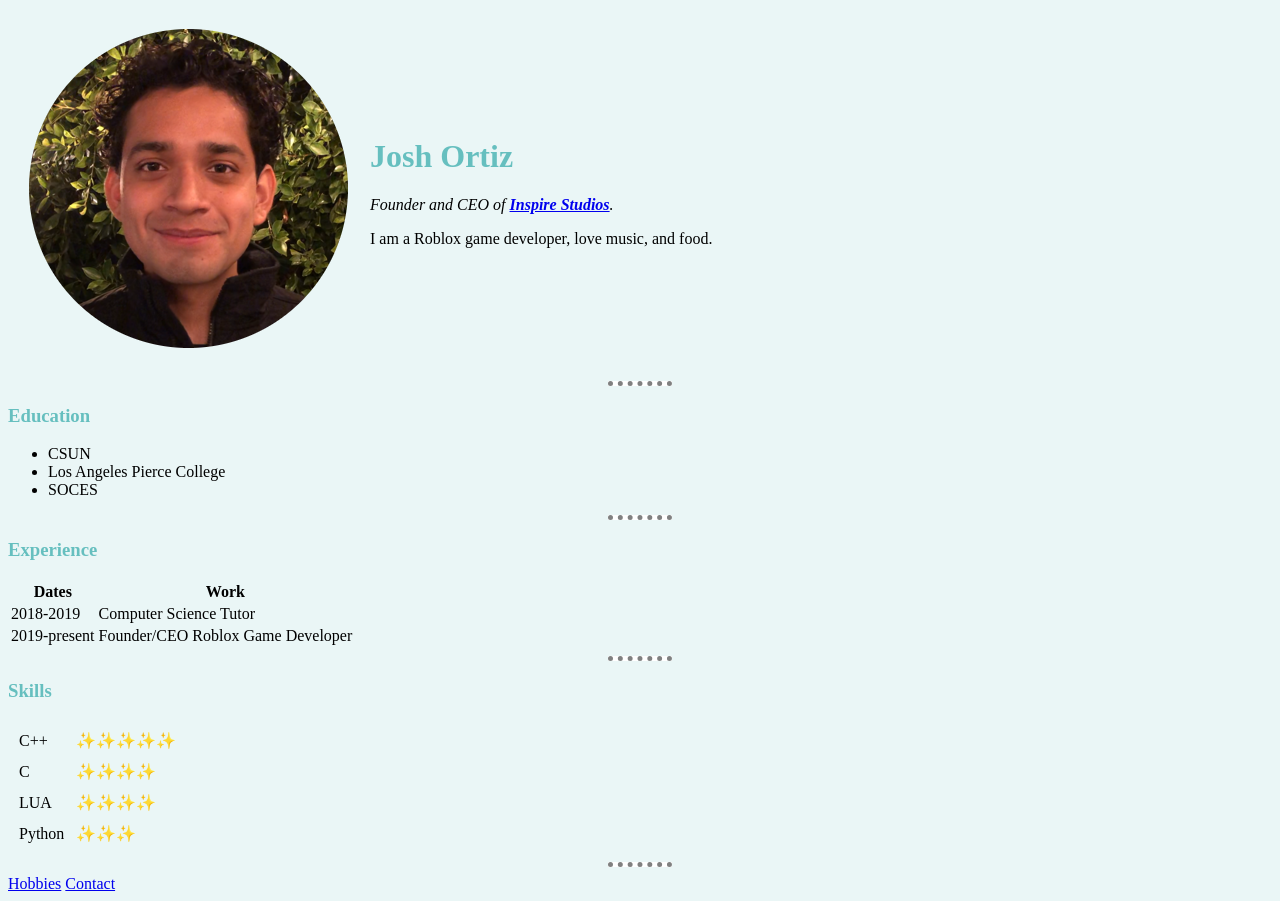
<file: Udemy/Web Development/Personal Website/index.html>
<!DOCTYPE html>
<html>
    <head>
        <meta charset="utf-8">
        <title>Josh's Personal Site</title>
        <link rel="stylesheet" href="css/styles.css">
    </head>
    <body>
        <table cellspacing="20">
            <tr>
                <td><img src="Pictures/Headshot.png" alt=""></td>
                <td><h1>Josh Ortiz</h1>
                <p><em>Founder and CEO of <strong><a href="https://www.roblox.com/groups/9594121/InspireStudios#!/about">Inspire Studios</a></strong>.</em></p>
                <p>I am a Roblox game developer, love music, and food.</p></td>
            </tr>
        </table>
        
        <hr>
        <h3>Education</h3>
        <ul>
            <li>CSUN</li>
            <li>Los Angeles Pierce College</li>
            <li>SOCES</li>
        </ul>

        <hr>
        <h3>Experience</h3>
        <table>
            <thead>
                <tr>
                    <th>Dates</th>
                    <th>Work</th>
                </tr>
            </thead>
            <tbody>
                <tr>
                    <td>2018-2019</td>
                    <td>Computer Science Tutor</td>
                </tr>
                <tr>
                    <td>2019-present</td>
                    <td>Founder/CEO Roblox Game Developer</td>
                </tr>
            </tbody>
        </table>

        <hr>
        <h3>Skills</h3> 
        <table cellspacing="10">
            <tbody>
                <tr>
                    <td>C++</td>
                    <td>✨✨✨✨✨</td>
                </tr>
                <tr>
                    <td>C</td>
                    <td>✨✨✨✨</td>
                </tr>
                <tr>
                    <td>LUA</td>
                    <td>✨✨✨✨</td>
                </tr>
                <tr>
                    <td>Python</td>
                    <td>✨✨✨</td>
                </tr>
            </tbody>
        </table>

        <hr>
        <a href="hobbies.html">Hobbies</a>
        <a href="contact.html">Contact</a>
    </body>
</html>
</file>
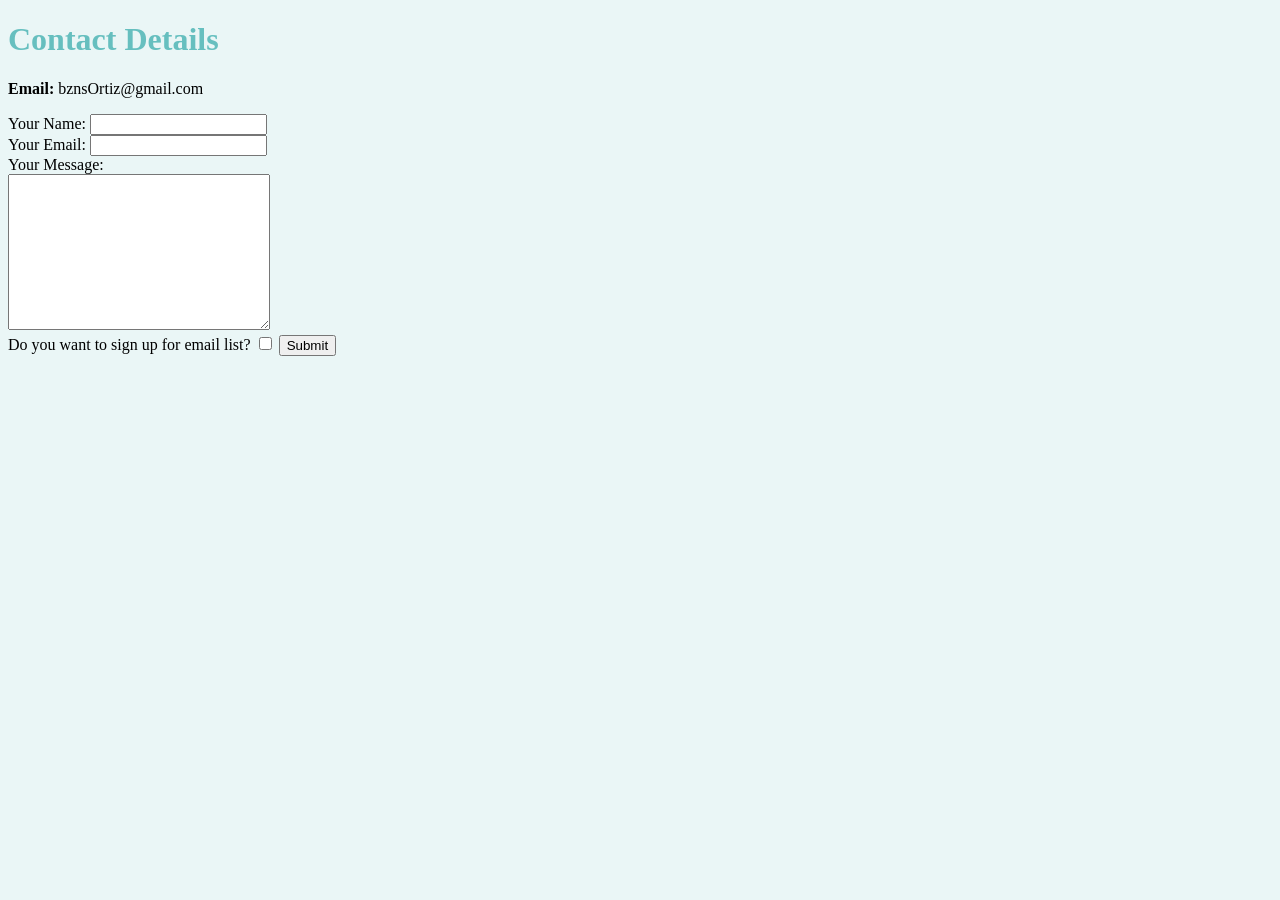
<file: Udemy/Web Development/Personal Website/contact.html>
<!DOCTYPE html>
<html>
    <head>
        <meta charset="utf-8">
        <title>Contact</title>
        <link rel="stylesheet" href="css/styles.css">
    </head>
    <body>
        <h1>Contact Details</h1>
        <p><strong>Email:</strong> bznsOrtiz@gmail.com</p>
    </body>

    <form class="" action="mailto:bznsOrtiz@gmail.com" method="post" enctype="text/plain">
        <label>Your Name:</label>
        <input type="text" name="userName" value="">
        <br>
        <label>Your Email:</label>
        <input type="email" name="userEmail" value="">
        <br>
        <label>Your Message:</label>
        <br>
        <textarea name="userMessage" id="" cols="30" rows="10"></textarea>
        <br>
        <label> Do you want to sign up for email list?</label>
        <input type="checkbox" name="">
        <input type="submit" name="">
    </form>
</html>
</file>
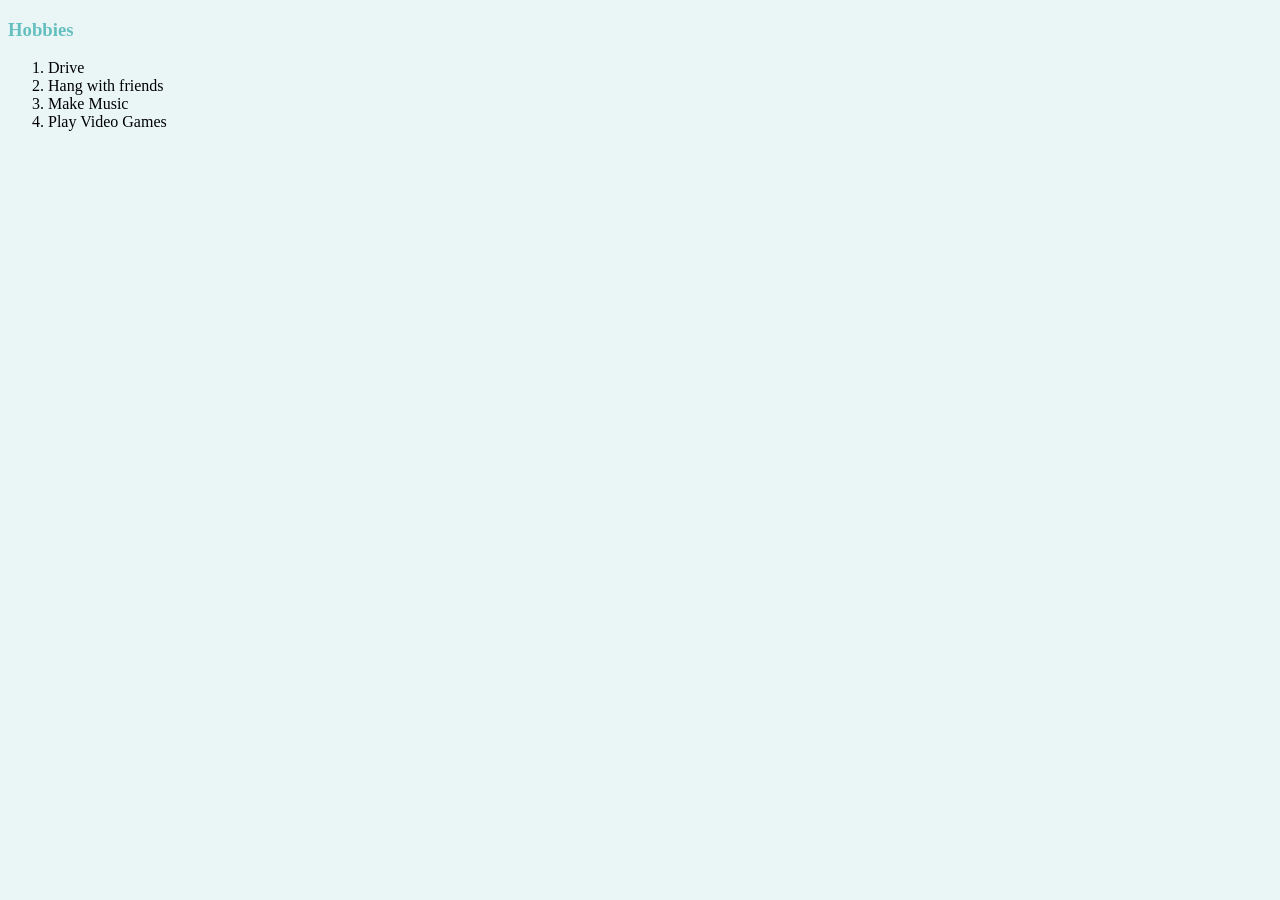
<file: Udemy/Web Development/Personal Website/hobbies.html>
<!DOCTYPE html>
<html>
    <head>
        <meta charset="utf-8">
        <title>Hobbies</title>
        <link rel="stylesheet" href="css/styles.css">
    </head>
    <body>
        <h3>Hobbies</h3>
        <ol>
            <li>Drive</li>
            <li>Hang with friends</li>
            <li>Make Music</li>
            <li>Play Video Games</li>
        </ol>
    </body>
</html>
</file>
<file: Udemy/Web Development/Personal Website/css/styles.css>
body{
    background-color: #EAF6F6;
}
h1{
    color: #66BFBF;
}
h3{
    color: #66BFBF;
}
hr{
    background-color: white;
    border-style: none;
    border-top-style: dotted;
    border-color: grey;
    border-width: 5px;
    width: 5%;
}
</file>
